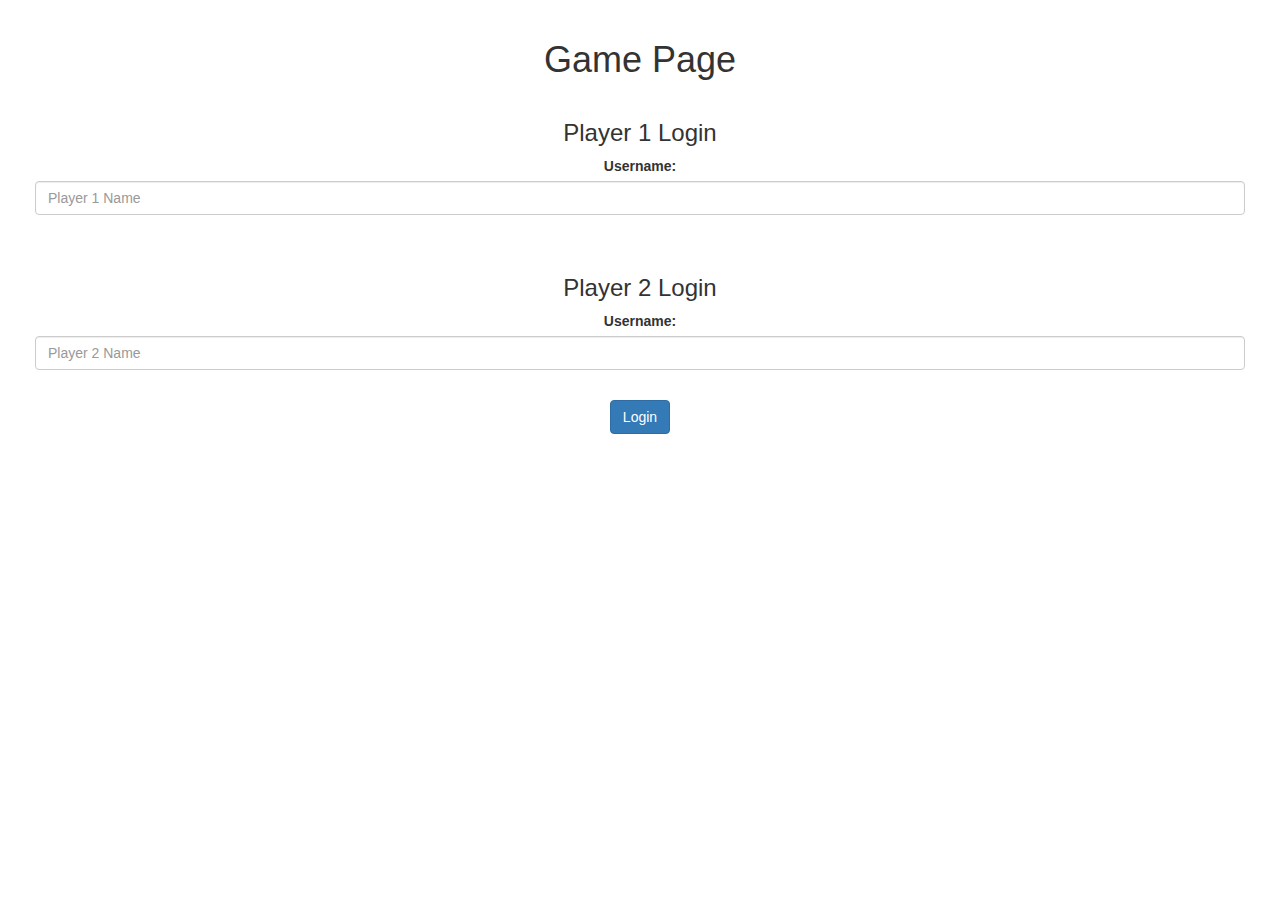
<file: index.html>
<html>
<head>
<link rel="stylesheet" type="text/css" href="style.css">
<script source="gamelogin.js"></script>
<link rel="stylesheet" href="https://maxcdn.bootstrapcdn.com/bootstrap/3.4.0/css/bootstrap.min.css">
<script src="https://ajax.googleapis.com/ajax/libs/jquery/3.4.1/jquery.min.js"></script>
<script src="https://maxcdn.bootstrapcdn.com/bootstrap/3.4.0/js/bootstrap.min.js"></script>

</head>
<body>
<center>
<h1> Game Page</h1>
<div class="col-lg-12 col-md-12 col-sm-12 col-xs-12 login_div1">
<h3>Player 1 Login</h3>
<label> Username: </label>
<input type="text" id="player1_name_input" class="form-control" placeholder="Player 1 Name">
<br>
</div>
<br>
<div class="col-lg-12 col-md-12 col-sm-12 col-xs-12 login_div2">
    <h3>Player 2 Login</h3>
    <label> Username: </label>
    <input type="text" id="player2_name_input" class="form-control" placeholder="Player 2 Name">
    <br>
    </div>
<br>
<button type="width: 30%" class="btn btn-primary" onclick="addUser()"> Login </button>

</center>









</body>
</html>
</file>
<file: style.css>
body {
background-color: aqua;
font-size: 20;
font-family: inherit;   
padding: 20px;
}

.login_div1 , .login_div2
{
   
    padding: 10px;
    float: none;
    border-radius: 15px;
}
</file>
